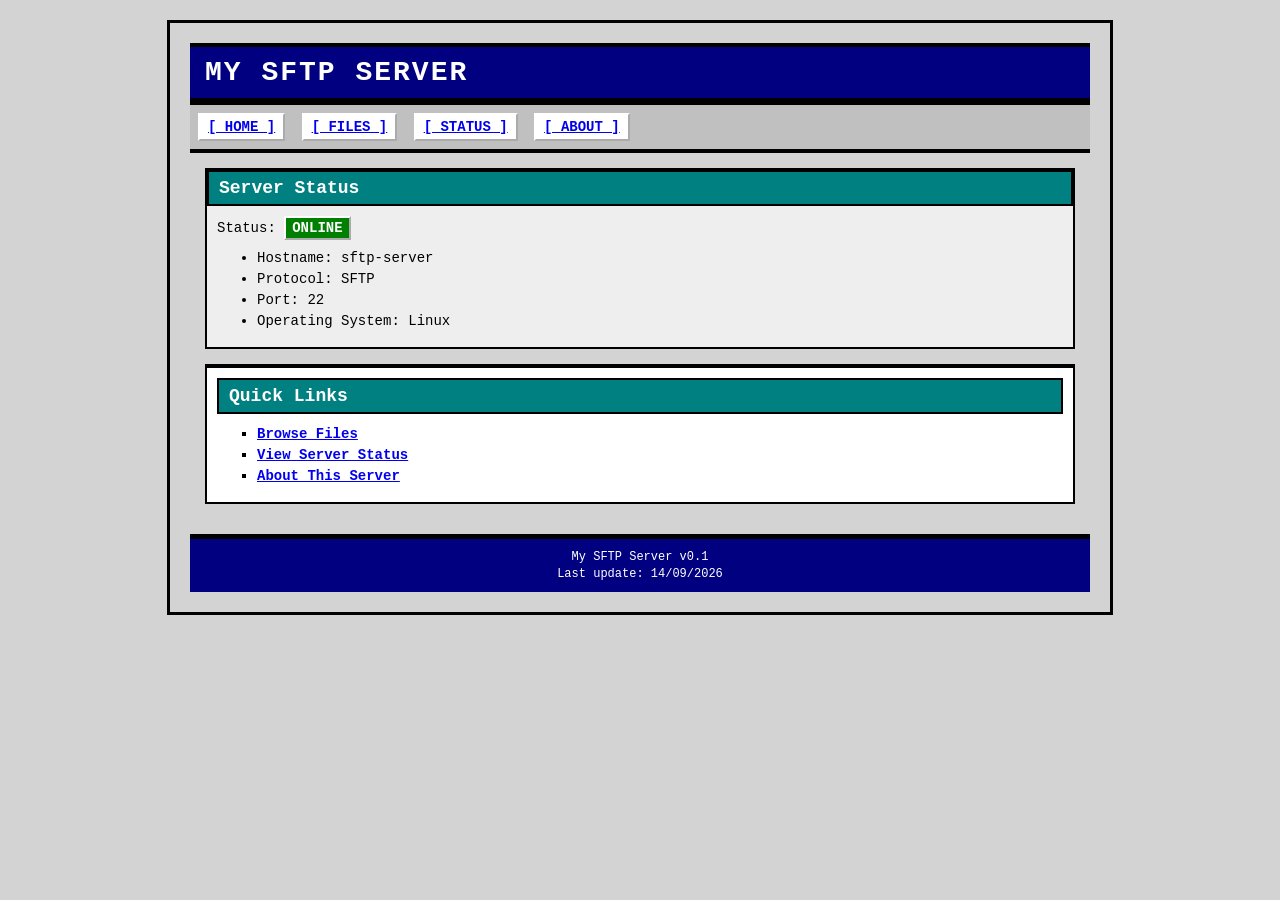
<file: Nuvens/index.html>
<!DOCTYPE html>
<html lang="en">
<head>
    <meta charset="UTF-8">
    <meta name="viewport" content="width=device-width, initial-scale=1.0">
    <link rel="stylesheet" href="style.css">
    
    <title>My SFTP Server</title>
</head>

<body>
    <hr><hr>
    <header>
        <h1>MY SFTP SERVER</h1>
    </header>
    <hr><hr>
    
    <nav>
        <a href="index.html">[ HOME ]</a>
        <a href="files.html">[ FILES ]</a>
        <a href="status.html">[ STATUS ]</a>
        <a href="about.html">[ ABOUT ]</a>
    </nav>

    <hr>

    <main>

        <section>
            <h2>Server Status</h2>

            <p>
                Status: <strong>ONLINE</strong>
            </p>

            <ul>
                <li>Hostname: sftp-server</li>
                <li>Protocol: SFTP</li>
                <li>Port: 22</li>
                <li>Operating System: Linux</li>
            </ul>
        </section>

        <hr>

        <section>
            <h2>Quick Links</h2>

            <ul>
                <li>
                    <a href="files.html">Browse Files</a>
                </li>

                <li>
                    <a href="status.html">View Server Status</a>
                </li>

                <li>
                    <a href="about.html">About This Server</a>
                </li>
            </ul>
        </section>

    </main>

    <hr>

    <footer>
        <p>
            My SFTP Server v0.1
        </p>

        <p>
            Last update: 14/09/2026
        </p>
    </footer>

</body>
</html>
</file>
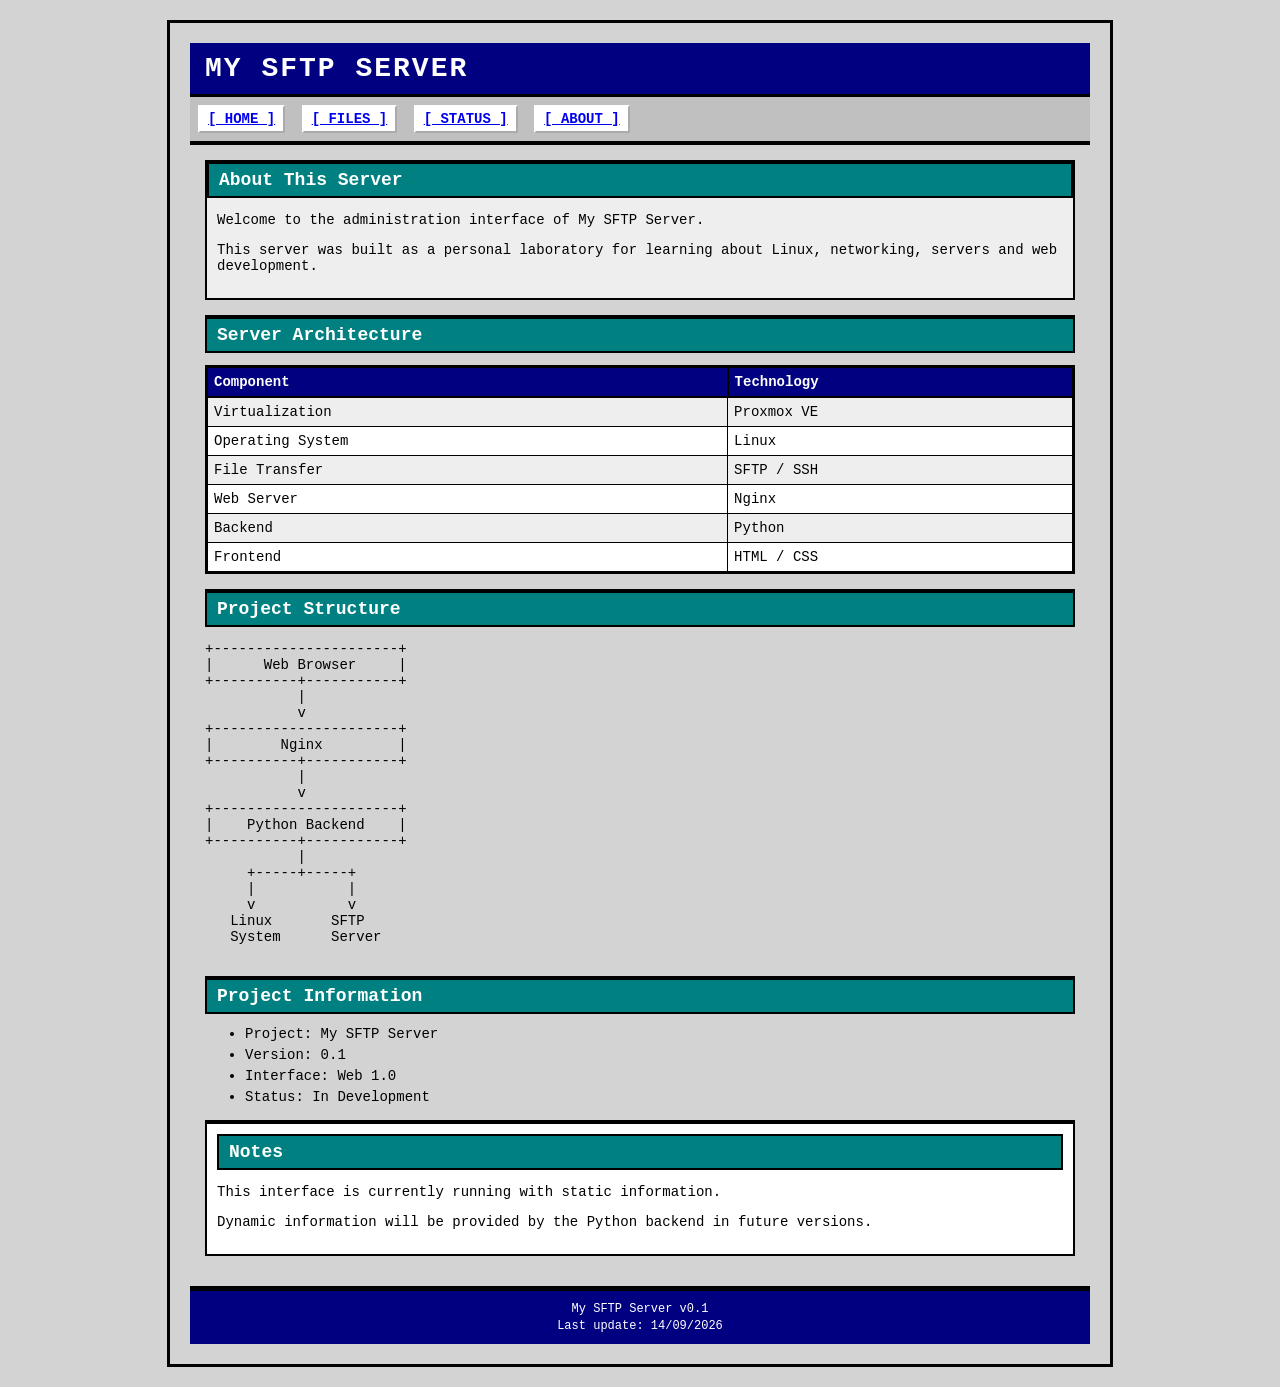
<file: Nuvens/about.html>
<!DOCTYPE html>
<html lang="en">
<head>
    <meta charset="UTF-8">
    <meta name="viewport" content="width=device-width, initial-scale=1.0">

    <title>About - My SFTP Server</title>

    <link rel="stylesheet" href="style.css">
</head>

<body>

    <header>
        <h1>MY SFTP SERVER</h1>
    </header>

    <nav>
        <a href="index.html">[ HOME ]</a>
        <a href="files.html">[ FILES ]</a>
        <a href="status.html">[ STATUS ]</a>
        <a href="about.html">[ ABOUT ]</a>
    </nav>

    <hr>

    <main>

        <section>
            <h2>About This Server</h2>

            <p>
                Welcome to the administration interface of
                My SFTP Server.
            </p>

            <p>
                This server was built as a personal laboratory
                for learning about Linux, networking, servers
                and web development.
            </p>
        </section>

        <hr>

        <section>
            <h2>Server Architecture</h2>

            <table>

                <tr>
                    <th>Component</th>
                    <th>Technology</th>
                </tr>

                <tr>
                    <td>Virtualization</td>
                    <td>Proxmox VE</td>
                </tr>

                <tr>
                    <td>Operating System</td>
                    <td>Linux</td>
                </tr>

                <tr>
                    <td>File Transfer</td>
                    <td>SFTP / SSH</td>
                </tr>

                <tr>
                    <td>Web Server</td>
                    <td>Nginx</td>
                </tr>

                <tr>
                    <td>Backend</td>
                    <td>Python</td>
                </tr>

                <tr>
                    <td>Frontend</td>
                    <td>HTML / CSS</td>
                </tr>

            </table>

        </section>

        <hr>

        <section>
            <h2>Project Structure</h2>

            <pre>
+----------------------+
|      Web Browser     |
+----------+-----------+
           |
           v
+----------------------+
|        Nginx         |
+----------+-----------+
           |
           v
+----------------------+
|    Python Backend    |
+----------+-----------+
           |
     +-----+-----+
     |           |
     v           v
   Linux       SFTP
   System      Server
            </pre>

        </section>

        <hr>

        <section>
            <h2>Project Information</h2>

            <ul>
                <li>Project: My SFTP Server</li>
                <li>Version: 0.1</li>
                <li>Interface: Web 1.0</li>
                <li>Status: In Development</li>
            </ul>
        </section>

        <hr>

        <section>
            <h2>Notes</h2>

            <p>
                This interface is currently running with
                static information.
            </p>

            <p>
                Dynamic information will be provided by the
                Python backend in future versions.
            </p>

        </section>

    </main>

    <hr>

    <footer>
        <p>
            My SFTP Server v0.1
        </p>

        <p>
            Last update: 14/09/2026
        </p>
    </footer>

</body>
</html>
</file>
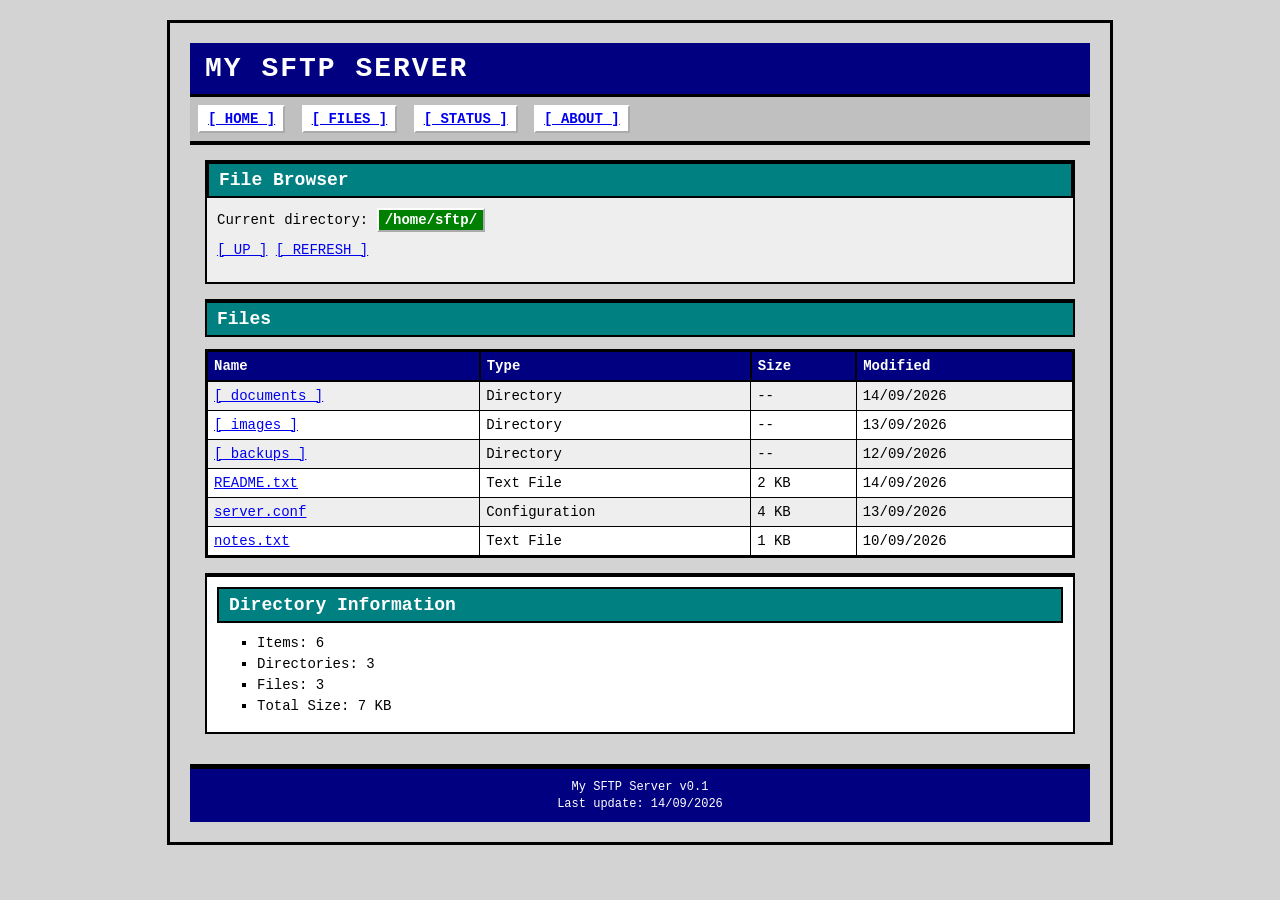
<file: Nuvens/files.html>
<!DOCTYPE html>
<html lang="en">
<head>
    <meta charset="UTF-8">
    <meta name="viewport" content="width=device-width, initial-scale=1.0">

    <title>Files - My SFTP Server</title>

    <link rel="stylesheet" href="style.css">
</head>

<body>

    <header>
        <h1>MY SFTP SERVER</h1>
    </header>

    <nav>
        <a href="index.html">[ HOME ]</a>
        <a href="files.html">[ FILES ]</a>
        <a href="status.html">[ STATUS ]</a>
        <a href="about.html">[ ABOUT ]</a>
    </nav>

    <hr>

    <main>

        <section>
            <h2>File Browser</h2>

            <p>
                Current directory:
                <strong>/home/sftp/</strong>
            </p>

            <p>
                <a href="files.html">[ UP ]</a>
                <a href="files.html">[ REFRESH ]</a>
            </p>
        </section>

        <hr>

        <section>
            <h2>Files</h2>

            <table>

                <tr>
                    <th>Name</th>
                    <th>Type</th>
                    <th>Size</th>
                    <th>Modified</th>
                </tr>

                <tr>
                    <td>
                        <a href="#">[ documents ]</a>
                    </td>
                    <td>Directory</td>
                    <td>--</td>
                    <td>14/09/2026</td>
                </tr>

                <tr>
                    <td>
                        <a href="#">[ images ]</a>
                    </td>
                    <td>Directory</td>
                    <td>--</td>
                    <td>13/09/2026</td>
                </tr>

                <tr>
                    <td>
                        <a href="#">[ backups ]</a>
                    </td>
                    <td>Directory</td>
                    <td>--</td>
                    <td>12/09/2026</td>
                </tr>

                <tr>
                    <td>
                        <a href="#">README.txt</a>
                    </td>
                    <td>Text File</td>
                    <td>2 KB</td>
                    <td>14/09/2026</td>
                </tr>

                <tr>
                    <td>
                        <a href="#">server.conf</a>
                    </td>
                    <td>Configuration</td>
                    <td>4 KB</td>
                    <td>13/09/2026</td>
                </tr>

                <tr>
                    <td>
                        <a href="#">notes.txt</a>
                    </td>
                    <td>Text File</td>
                    <td>1 KB</td>
                    <td>10/09/2026</td>
                </tr>

            </table>

        </section>

        <hr>

        <section>
            <h2>Directory Information</h2>

            <ul>
                <li>Items: 6</li>
                <li>Directories: 3</li>
                <li>Files: 3</li>
                <li>Total Size: 7 KB</li>
            </ul>
        </section>

    </main>

    <hr>

    <footer>
        <p>
            My SFTP Server v0.1
        </p>

        <p>
            Last update: 14/09/2026
        </p>
    </footer>

</body>
</html>
</file>
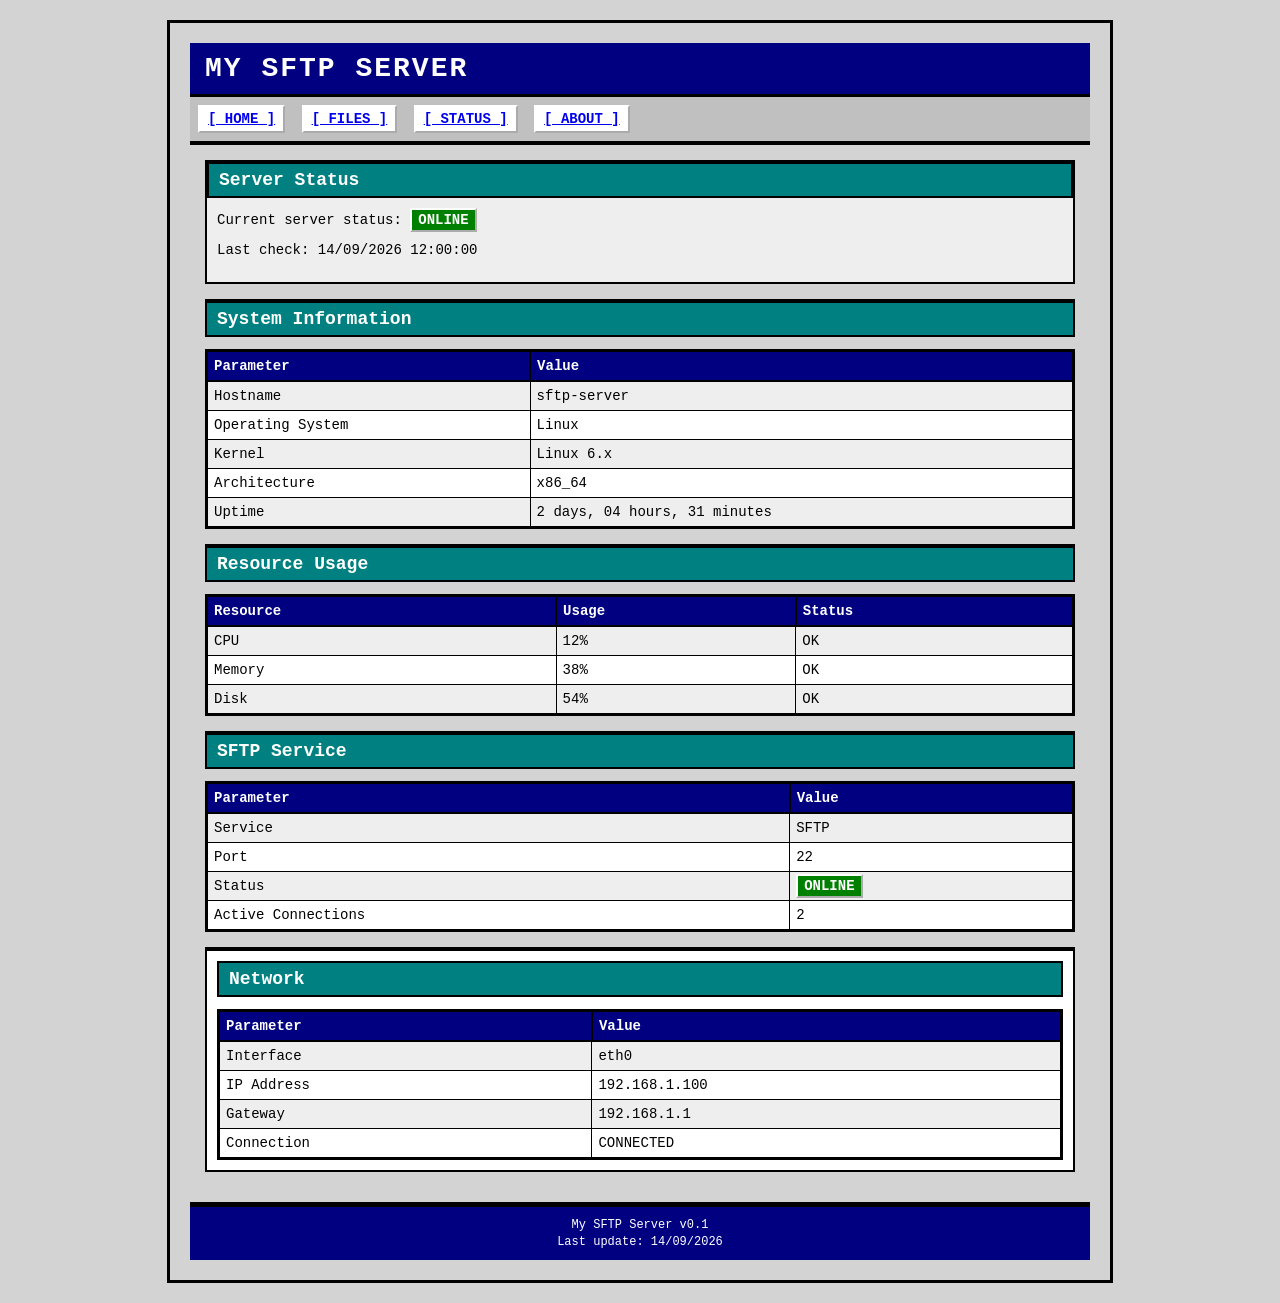
<file: Nuvens/status.html>
<!DOCTYPE html>
<html lang="en">
<head>
    <meta charset="UTF-8">
    <meta name="viewport" content="width=device-width, initial-scale=1.0">

    <title>Status - My SFTP Server</title>

    <link rel="stylesheet" href="style.css">
</head>

<body>

    <header>
        <h1>MY SFTP SERVER</h1>
    </header>

    <nav>
        <a href="index.html">[ HOME ]</a>
        <a href="files.html">[ FILES ]</a>
        <a href="status.html">[ STATUS ]</a>
        <a href="about.html">[ ABOUT ]</a>
    </nav>

    <hr>

    <main>

        <section>
            <h2>Server Status</h2>

            <p>
                Current server status:
                <strong>ONLINE</strong>
            </p>

            <p>
                Last check: 14/09/2026 12:00:00
            </p>
        </section>

        <hr>

        <section>
            <h2>System Information</h2>

            <table>

                <tr>
                    <th>Parameter</th>
                    <th>Value</th>
                </tr>

                <tr>
                    <td>Hostname</td>
                    <td>sftp-server</td>
                </tr>

                <tr>
                    <td>Operating System</td>
                    <td>Linux</td>
                </tr>

                <tr>
                    <td>Kernel</td>
                    <td>Linux 6.x</td>
                </tr>

                <tr>
                    <td>Architecture</td>
                    <td>x86_64</td>
                </tr>

                <tr>
                    <td>Uptime</td>
                    <td>2 days, 04 hours, 31 minutes</td>
                </tr>

            </table>

        </section>

        <hr>

        <section>
            <h2>Resource Usage</h2>

            <table>

                <tr>
                    <th>Resource</th>
                    <th>Usage</th>
                    <th>Status</th>
                </tr>

                <tr>
                    <td>CPU</td>
                    <td>12%</td>
                    <td>OK</td>
                </tr>

                <tr>
                    <td>Memory</td>
                    <td>38%</td>
                    <td>OK</td>
                </tr>

                <tr>
                    <td>Disk</td>
                    <td>54%</td>
                    <td>OK</td>
                </tr>

            </table>

        </section>

        <hr>

        <section>
            <h2>SFTP Service</h2>

            <table>

                <tr>
                    <th>Parameter</th>
                    <th>Value</th>
                </tr>

                <tr>
                    <td>Service</td>
                    <td>SFTP</td>
                </tr>

                <tr>
                    <td>Port</td>
                    <td>22</td>
                </tr>

                <tr>
                    <td>Status</td>
                    <td><strong>ONLINE</strong></td>
                </tr>

                <tr>
                    <td>Active Connections</td>
                    <td>2</td>
                </tr>

            </table>

        </section>

        <hr>

        <section>
            <h2>Network</h2>

            <table>

                <tr>
                    <th>Parameter</th>
                    <th>Value</th>
                </tr>

                <tr>
                    <td>Interface</td>
                    <td>eth0</td>
                </tr>

                <tr>
                    <td>IP Address</td>
                    <td>192.168.1.100</td>
                </tr>

                <tr>
                    <td>Gateway</td>
                    <td>192.168.1.1</td>
                </tr>

                <tr>
                    <td>Connection</td>
                    <td>CONNECTED</td>
                </tr>

            </table>

        </section>

    </main>

    <hr>

    <footer>
        <p>
            My SFTP Server v0.1
        </p>

        <p>
            Last update: 14/09/2026
        </p>
    </footer>

</body>
</html>
</file>
<file: Nuvens/style.css>
/* =========================================
   MY SFTP SERVER
   Web 1.0 Interface
   ========================================= */


/* ---------- GLOBAL ---------- */

body {
    background-color: #c0c0c0;
    color: #000000;

    font-family: "Courier New", Courier, monospace;
    font-size: 14px;

    margin: 0;
    padding: 20px;
}


/* ---------- MAIN PAGE ---------- */

body {
    max-width: 900px;
    margin: 20px auto;

    border: 3px solid #000000;

    background-color: #d3d3d3;
}


/* ---------- HEADER ---------- */

header {
    background-color: #000080;
    color: #ffffff;

    padding: 10px 15px;

    border-bottom: 3px solid #000000;
}

header h1 {
    margin: 0;

    font-family: "Courier New", Courier, monospace;
    font-size: 28px;

    letter-spacing: 2px;
}


/* ---------- NAVIGATION ---------- */

nav {
    background-color: #c0c0c0;

    padding: 8px;

    border-bottom: 2px solid #000000;
}

nav a {
    display: inline-block;

    margin-right: 8px;
    padding: 4px 8px;

    color: #0000ee;
    background-color: #ffffff;

    border: 2px outset #ffffff;

    font-weight: bold;
    text-decoration: underline;
}

nav a:visited {
    color: #551a8b;
}

nav a:hover {
    background-color: #ffff00;
    color: #000000;
}

nav a:active {
    border-style: inset;
}


/* ---------- HORIZONTAL RULE ---------- */

hr {
    border: 0;

    border-top: 2px solid #000000;

    margin: 0;
}


/* ---------- MAIN ---------- */

main {
    padding: 15px;
}


/* ---------- SECTIONS ---------- */

section {
    margin-bottom: 15px;
}

section h2 {
    color: #ffffff;
    background-color: #008080;

    font-size: 18px;

    margin: 0 0 12px 0;
    padding: 6px 10px;

    border: 2px solid #000000;
}


/* ---------- SERVER STATUS ---------- */

section:first-child {
    border: 2px solid #000000;

    background-color: #eeeeee;

    padding: 10px;
}

section:first-child h2 {
    margin: -10px -10px 10px -10px;
}


/* ONLINE STATUS */

strong {
    color: #ffffff;

    background-color: #008000;

    padding: 2px 6px;

    border: 2px outset #ffffff;
}


/* ---------- LISTS ---------- */

ul {
    margin-top: 8px;
    margin-bottom: 8px;
}

li {
    margin-bottom: 5px;
}


/* ---------- LINKS ---------- */

a {
    color: #0000ee;
}

a:visited {
    color: #551a8b;
}

a:hover {
    color: #ff0000;
    background-color: #ffff00;
}


/* ---------- QUICK LINKS ---------- */

section:last-child {
    border: 2px solid #000000;

    padding: 10px;

    background-color: #ffffff;
}

section:last-child li {
    list-style-type: square;
}

section:last-child a {
    font-weight: bold;
}


/* ---------- FOOTER ---------- */

footer {
    background-color: #000080;
    color: #ffffff;

    padding: 8px 15px;

    border-top: 3px solid #000000;

    font-size: 12px;

    text-align: center;
}

footer p {
    margin: 3px 0;
}


/* =========================================
   TABLE STYLE
   ========================================= */

table {
    width: 100%;

    border-collapse: collapse;

    background-color: #ffffff;

    border: 3px solid #000000;
}

th {
    background-color: #000080;
    color: #ffffff;

    border: 2px solid #000000;

    padding: 6px;

    text-align: left;
}

td {
    border: 1px solid #000000;

    padding: 6px;
}

tr:nth-child(even) {
    background-color: #eeeeee;
}

tr:hover {
    background-color: #ffff00;
}


/* =========================================
   OLD SCHOOL BUTTON
   ========================================= */

button {
    font-family: "Courier New", Courier, monospace;
    font-size: 13px;
    font-weight: bold;

    background-color: #c0c0c0;

    color: #000000;

    padding: 4px 10px;

    border: 2px outset #ffffff;

    cursor: pointer;
}

button:active {
    border-style: inset;
}


/* =========================================
   MOBILE
   ========================================= */

@media (max-width: 600px) {

    body {
        margin: 5px;
        padding: 5px;

        font-size: 13px;
    }

    header h1 {
        font-size: 20px;
    }

    nav a {
        display: block;

        margin-bottom: 5px;
        margin-right: 0;
    }

    main {
        padding: 10px;
    }
}
</file>
